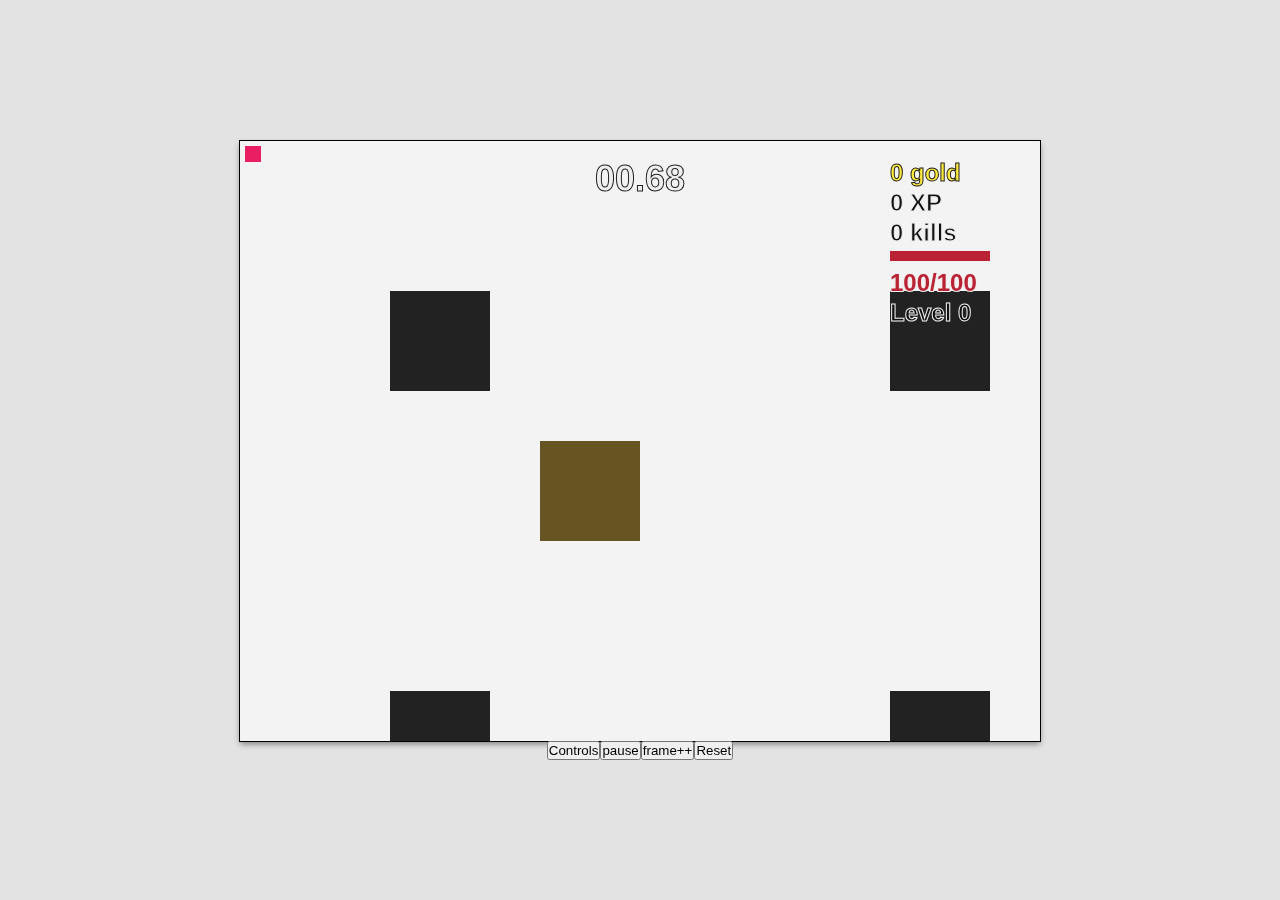
<file: rogue.html>
<html>
	<head>
		<link rel="stylesheet" href="rogue.css" />
	</head>
	<body>
		<div class="wrapper">
			<div class="container">
				<canvas id="cnv" class="canvas" width="800" height="600"></canvas>
			</div>
            <div id="pause-popup" class="popup pause-popup invisible">
                <h1>Paused</h1>
                <hr /><br />
                <h3>Game is Paused</h3>
                <br />
                <button class="unpause-btn" onclick="if(!game.isTransitioning) { game.hidePauseMenu(); game.pauseTransistioning = true; setTimeout(function() { game.screensVisible.splice(game.screensVisible.indexOf('Pause'), 1); game.pause(false); game.pauseTransistioning = false; }, 500); }">Unpause</button>
            </div>
            <div id="game-over-screen" class="game-over-screen screen invisible">
                <div id="game-over-popup" class="popup level-up-popup invisible">
                    <h1>Game Over</h1>
                    <hr /><br />
                    <h3>Statistics</h3>
                    <br />
                    <div id="statistics" class="statistics">

                    </div>
                    <br />
                    <button onClick="reset();">Restart</button>
                </div>
            </div>
            <div id="level-up-popup" class="popup level-up-popup invisible">
                <h1>Level Up</h1>
                <hr /><br />
                <h3>Choose one upgrade</h3>
                <br />
                <div id="level-up-choices" class="level-up-choices">

                </div>
            </div>
            <div id="shop-popup" class="popup level-up-popup invisible">
                <h1>Shop</h1><div class="close-btn" onclick="game.map.shop.hide();">X</div>
                <hr /><br />
                <div class="shop-header"><h3>Spend your gold</h3><h3 id="shop-gold">You Have 0 gold</h3></div>
                <br />
                <div id="shop-choices" class="shop-choices">

                </div>
            </div>
            <div id="controls-popup" class="popup controls-popup invisible">
                <h1>Controls</h1><div class="close-btn" onclick="game.controls.hide();">X</div>
                <hr />
                <br />
                <h3>Movement</h3>
                <div class="controls-control">
                    <div class="control-label">Up</div>
                    <div id="control-up" class="control-input"></div>
                </div>
                <div class="controls-control">
                    <div class="control-label">Left</div>
                        <div id="control-left" class="control-input"></div>
                    </div>
                <div class="controls-control">
                    <div class="control-label">Down</div>
                    <div id="control-down" class="control-input"></div>
                </div>
                <div class="controls-control">
                    <div class="control-label">Right</div>
                    <div id="control-right" class="control-input"></div>
                </div>
                <h3>Actions</h3>
                <div class="controls-control">
                    <div class="control-label">Interact</div>
                    <div id="control-use" class="control-input"></div>
                </div>
                <div class="controls-control">
                    <div class="control-label">Sprint</div>
                    <div id="control-sprint" class="control-input"></div>
                </div>
                <div class="controls-control">
                    <div class="control-label">Shoot</div>
                    <div id="control-shoot" class="control-input"></div>
                </div>
            </div>
            <div id="get-input-screen" class="screen invisible"> 
                <div id="controls-get-input" class="controls-get-input">
                    Press a key to assign to the control.
                </div>
            </div>
			<div class="controls">
                <button id="controls-button" onClick="game.controls.toggleControlsPopup();">Controls</button>

				<button id="pause" onClick="game.paused = !game.paused;">pause</button>

                <button id="frame-adavance" onClick="game.pause(false);frameAdvance();game.pause(true);">frame++</button>

                <button id="reset" onClick="reset();">Reset</button>
			</div>
			<div id="controller-info" class="controller">
			</div>
		</div>
	</body>
</html>
<script type="text/javascript" src="classes.js"></script>
<script type="text/javascript" src="rogue.js"></script>
</file>
<file: rogue.css>
﻿* {
	margin: 0;
	padding: 0;
}
img {
    image-rendering: pixelated;
}
body {
	font-family: helvetica;
	background: #e3e3e3;
	display: flex;
	justify-content: center;
	align-items: center;
}
.wrapper {
	display: flex;
	justify-content: center;
	align-items: center;
	flex-direction: column;
}
.container {
	display: flex;
	justify-content: center;
	align-items: center;
	background: #f3f3f3;
	box-shadow: 0px 3px 6px grey;
}
canvas {
	outline: 1px solid;
	background: black;
}
.controls {
	display: flex;
	justify-content: center;
	align-items: center;
}
.popup {
    position: absolute;
    display: flex;
    box-shadow: 0px 3px 6px rgba(0,0,0,0.5);
    box-sizing: border-box;
    padding: 2% 5%;
    transition: all 0.3s ease-out;
}
.close-btn {
    font-size: 30px;
    padding: 3px 12px;
    position: absolute;
    top: 4px;
    right: 4px;
    cursor: pointer;
    border-radius: 5px;
    border: 2px solid red;
    color: red;
}
.close-btn:hover {
    background:red;
    color: white;
}
.close-btn:active {
    color: black;
}
.controls-popup {
    flex-direction: column;
    width: 500px;
    height: 450px;
    background: #fafafa;
}
.controls-control {
    display: flex;
    align-items: center;
    justify-content: space-around;
    width: 150px;
    margin: 10px;
}
.control-label {
    display: flex;
    justify-content: flex-end;
    width: 100px;    
    padding-right: 20px;
    box-sizing: border-box;
}
.control-input {
    display: flex;
    padding: 8px 0px;
    background: #ddd;
    width: 60px;
    justify-content: center;
    cursor: pointer;
}
.control-input:hover {
    background: #bbb;
}
.control-input:active {
    background: #e5e5e5;
}
.screen {
    position: fixed;
    top: 0;
    left: 0;
    right: 0;
    bottom: 0;
    background: rgba(0, 0, 0, 0.8);
    display: flex;
    justify-content: center;
    align-items: center;
}
.controls-get-input {
    display: flex;
    align-items: center;
    background: white;
    padding: 16px;
    height: 32px;
}
.visible {
    opacity: 1;
    pointer-events: all;
}
.controls-popup.invisible {
    transform: translateX(-100vw);
}
.invisible {
    opacity: 0;
    pointer-events: none;
}
.level-up-popup {
    flex-direction: column;
    width: 700px;
    height: 500px;
    background: #fafafa;
}
.level-up-popup.invisible {
    transform: translateY(-100vh);
}
.level-up-choices {
    display: flex;
    flex-direction: column;
    box-sizing: border-box;
    padding: 16px;
    border: 1px solid;
    overflow-y: auto;
}
.upgrade-choice {
    display: flex;
    padding: 0px 16px;
    outline: 1px solid;
    margin: 5px 0;
    background: white;
    cursor: pointer;
    align-items: center;
    image-rendering: pixelated;
    min-height: 60px;
}
.upgrade-choice:hover {
    background: #333;
    color: white;
}
.upgrade-choice:active {
    background: #aaa;
}

.upgrade-progress {
    margin: 5px 20px;
    display: flex;
    width: 50%;
}
.upgrade-progress-container {
    width: 100%;
    height: 20px;
    background-image: URL('res/upgradeUnitOff_2x.png');
    background-repeat: repeat-x;
}
.upgrade-progress-bar {
    height: 20px;
    background-image: URL('res/upgradeUnitOn_2x.png');
    background-repeat: repeat-x;
}
.upgrade-choice-icon {
    width: 15%;
    box-sizing: border-box;
    padding: 10px;
}
.upgrade-choice-name {
    width: 35%;
}

.shop-popup {
    background: #fafafa;
}
.shop-header {
    display: flex;
    justify-content: space-between;
}
.shop-choices {
    display: flex;
    flex-direction: column;
    outline: 1px solid;
    padding: 16px;
    box-sizing: border-box;
    overflow-y: scroll;
}
.item-choice {
    /* display: flex; */
    flex-direction: column;
    outline: 1px solid;
    padding: 8px;
    margin: 10px 0px;
    cursor: pointer;
}
.item-choice:hover {
    background: #333;
    color: white;
}
.item-choice:active {
    background: #aaa;
}
.game-over-screen {
    transition: all 2.5s cubic-bezier(0.11, 0.64, 0.39, 1);
}

.pause-popup {
    flex-direction: column;
    width: 400px;
    height: 300px;
    background: #fafafa;
}
.unpause-btn {
    font-size: 30px;
    padding: 3px 12px;
    cursor: pointer;
    border-radius: 5px;
    border: 2px solid #0089ff;
    color: #0089ff;
    background: white;
}
.unpause-btn:hover {
    border: 2px solid #0089ff;
    background: #0089ff;
    color: white;
    box-shadow: 0px 0px 0px 2px #0089ff;
}
.unpause-btn:active {
    border: 2px solid white;
}
</file>
